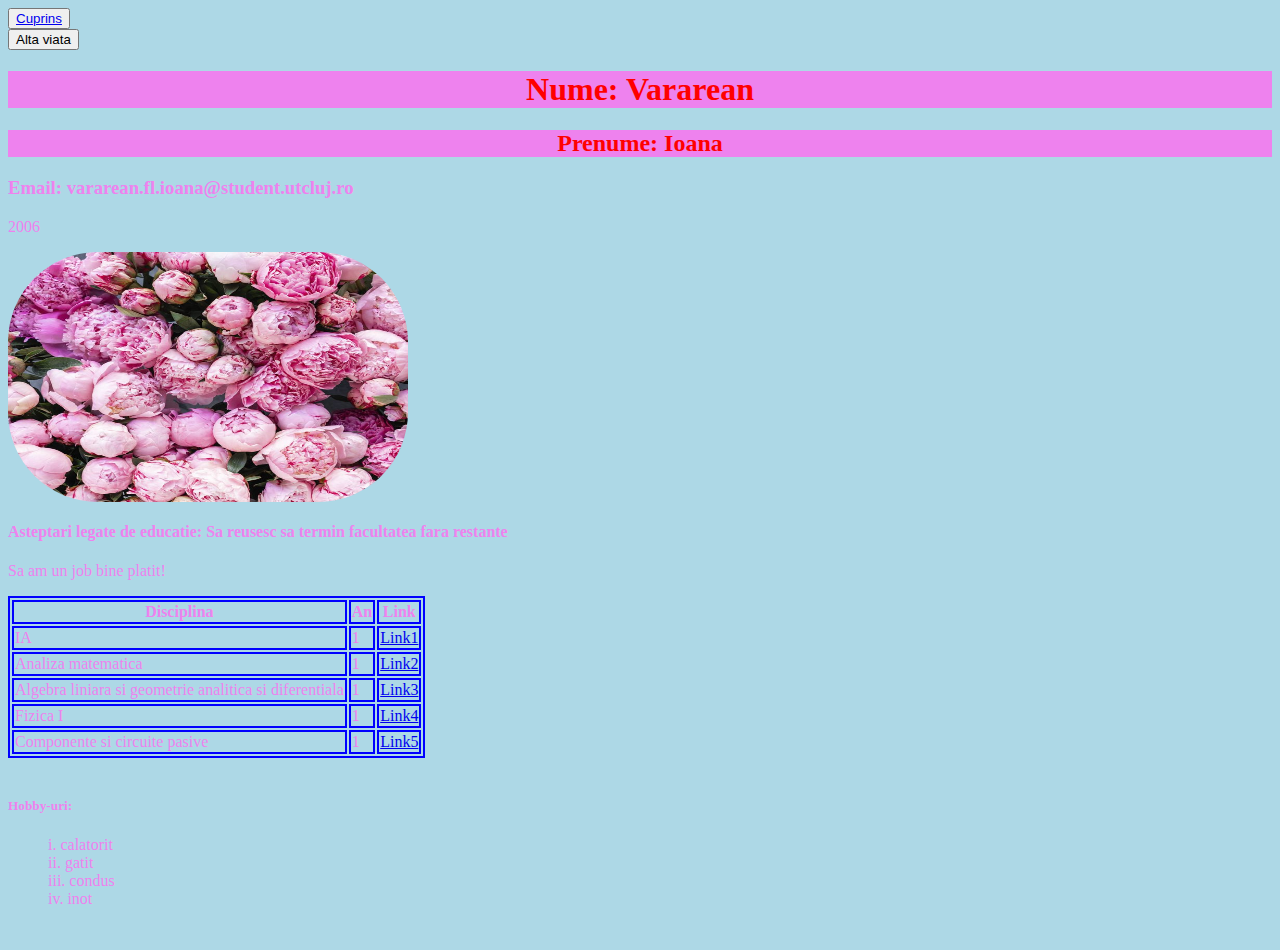
<file: index.html>
<html>
	<head>
		<title>Student</title>
		<link rel="stylesheet"
	href="style.css">
	<script src="script.js" defer>
	</script>
	</head>

	<body>
		<button>
		<a href="cuprins.html">
Cuprins</a>
		</button>
		<br>
		<button id="button">Alta viata</button>

		<div>
		<h1 class="text-center" id="nume">Nume: Vararean</h1>
		<h2 class="text-center" id="prenume">Prenume: Ioana</h2>
		</div>

		<h3>Email: vararean.fl.ioana@student.utcluj.ro</h3>

	<p id="anNastere">2006</p>
		
		<img id="rounded-img" src= "images\bujori.jpg" width="400px" height="250px">

		<h4 id="educatie">Asteptari legate de educatie: Sa reusesc sa termin facultatea fara restante</h4>
		<p id="asteptari">Sa am un job bine platit!</p>

		
		<table>
			<tr>
				<th>Disciplina</th>
				<th>An</th>
				<th>Link</th>
			</tr>

			<tr>
				<td>IA</td>
				<td>1</td>
				<td><a
href="https://etti.utcluj.ro/files/Acasa/Site/FiseDisciplina/EaRo/06.pdf">Link1</a></td>
			</tr>
			<tr>
				<td>Analiza matematica</td>
				<td>1</td>
				<td><a
href="https://etti.utcluj.ro/files/Acasa/Site/FiseDisciplina/EaRo/01.pdf">Link2</a></td>
			</tr>
			<tr>
				<td>Algebra liniara si geometrie analitica si diferentiala</td>
				<td>1</td>
				<td><a
href="https://etti.utcluj.ro/files/Acasa/Site/FiseDisciplina/EaRo/02.pdf">Link3</a></td>
			</tr>
			<tr>
				<td>Fizica I</td>
				<td>1</td>
				<td><a
href="https://etti.utcluj.ro/files/Acasa/Site/FiseDisciplina/EaRo/03.pdf">Link4</a></td>
			</tr>
			<tr>
				<td>Componente si circuite pasive</td>
				<td>1</td>
				<td><a
href="https://etti.utcluj.ro/files/Acasa/Site/FiseDisciplina/EaRo/05.pdf">Link5</a></td>
			</tr>


		</table>

		<br>

		<h5>Hobby-uri:</h5>

		
		<ol>
			
			<li>calatorit</li>
			<li>gatit</li>
			<li>condus</li>
			<li>inot</li>
		</ol>
		
		<br>


	</body>
</html>
</file>
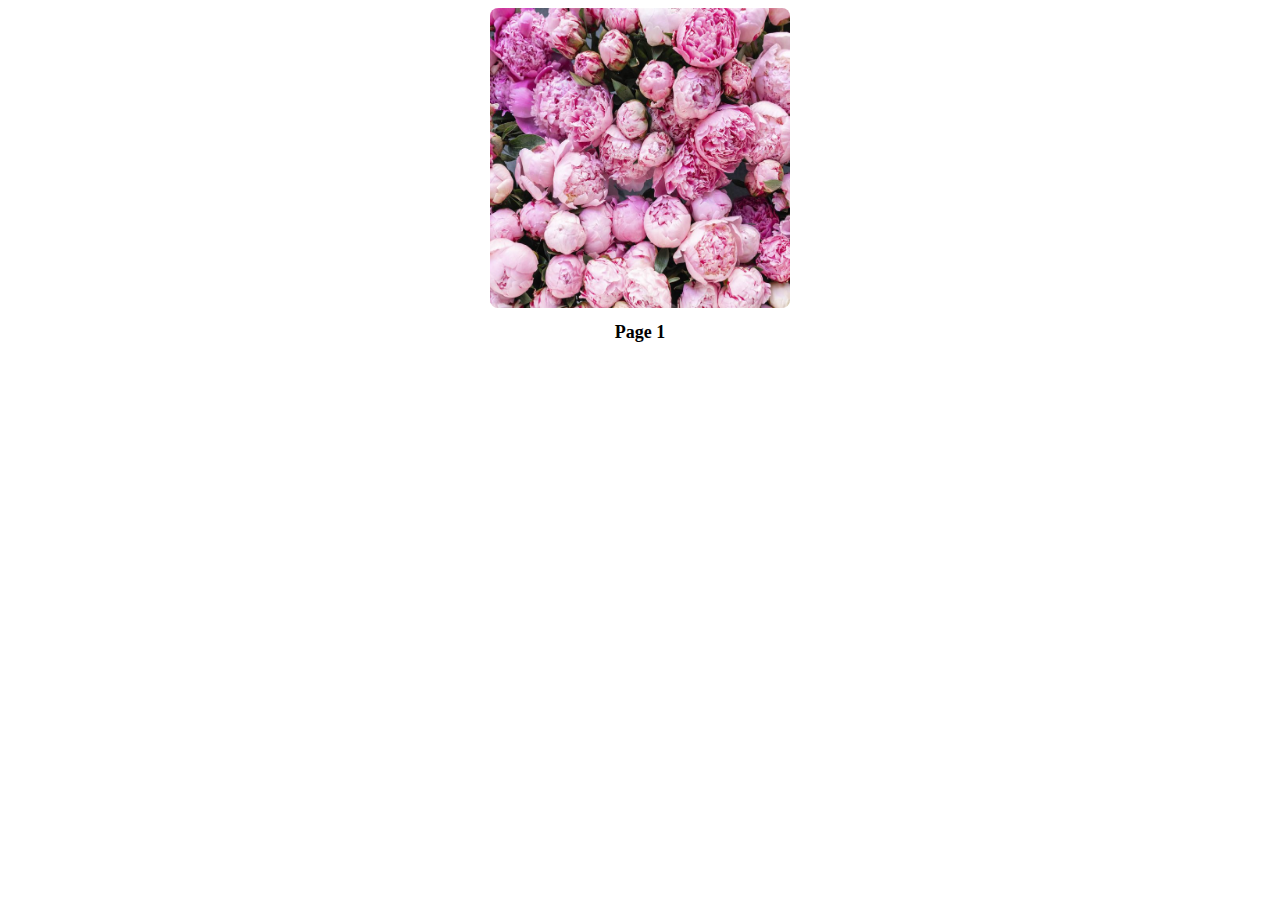
<file: cuprins.html>
<!DOCTYPE html>
<html>
<head>
	<title>Cuprins</title>
	<script src="cuprins.js" defer></script>
</head>
<body>
	<nav>
		<ul>
			<li><a href="index.html">Pagina 1</a></li>
			<li><a href="index2.html">Pagina 2</a></li>
		</ul>
	</nav>
</body>
</html>
</file>
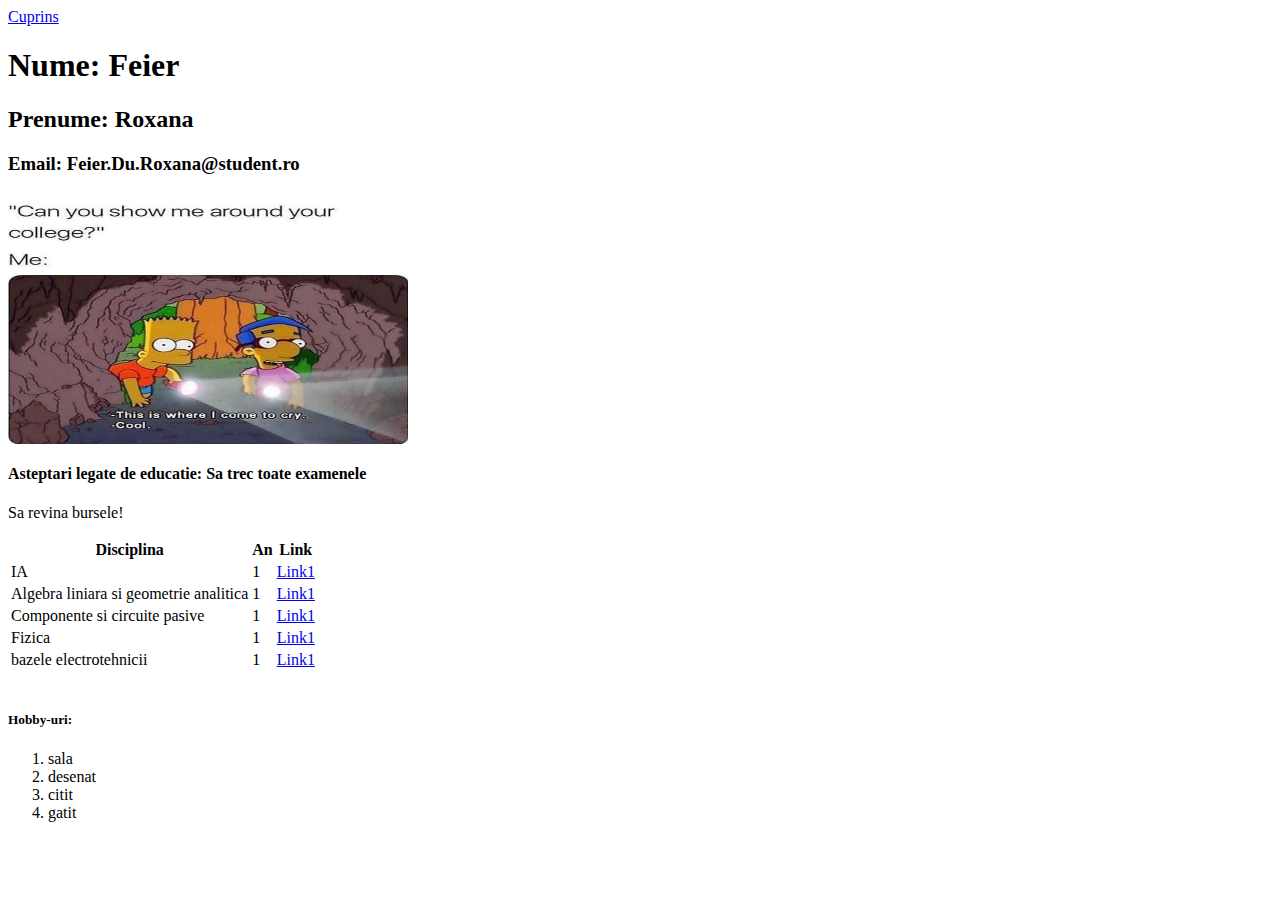
<file: index2.html>
<html>
	<head>
		<title>Student</title>
	</head>

	<body> 
                 
                <a href="cuprins.html">
Cuprins</a>
		<h1>Nume: Feier</h1>
                <h2>Prenume: Roxana</h2>
                <h3>Email: Feier.Du.Roxana@student.ro</h3>
     
                <img src="images\meme.jpg" width="400px" height="250x">
                <h4>Asteptari legate de educatie: Sa trec toate examenele</h4>
                <p>Sa revina bursele!</p>

                
                <table>
                        <tr>
                                <th>Disciplina</th>
                                <th>An</th>
                                <th>Link</th>
                        </tr>
                        <tr>
                                <td>IA</td>
                                <td>1</td>
                                <td><a
href="https://etti.utcluj.ro/files/Acasa/Site/FiseDisciplina/EaRo/06.pdf">Link1</a></td>
</tr>
                                
                                <tr>

                                <td>Algebra liniara si geometrie analitica</td>
                                <td>1</td>
                                <td><a
href="https://etti.utcluj.ro/files/Acasa/Site/FiseDisciplina/EaRo/02.pdf">Link1</a></td>
</tr>

                                <tr>

                                <td>Componente si circuite pasive</td>
                                <td>1</td>
                                <td><a
href="https://etti.utcluj.ro/files/Acasa/Site/FiseDisciplina/EaRo/05.pdf">Link1</a></td>
</tr>

                                <tr>
                                <td>Fizica</td>
                                <td>1</td>
                                <td><a
href="https://etti.utcluj.ro/files/Acasa/Site/FiseDisciplina/EaRo/03.pdf">Link1</a></td>
</tr>

                                <tr>
                                <td>bazele electrotehnicii</td>
                                <td>1</td>
                                <td><a
href="https://etti.utcluj.ro/files/Acasa/Site/FiseDisciplina/EaRo/13.pdf">Link1</a></td>
                 </tr>

            </table>
            <br>
            <h5>Hobby-uri:</h5>

            <ol>
                 <li>sala</li>
                 <li>desenat</li>
                 <li>citit</li>
                 <li>gatit</li>







	</body>
</html>
</file>
<file: style.css>
body {
background-color: lightblue;
  color: violet;
}
h1,h2{
	color:red;
	background-color:Violet;
}
table,td,th {
	border: 2px solid blue;
}

.text-center {
		text-align: center;
}
.border {
	border-styles: dotted;
}
#rounded-img {
	border-radius: 90px;
}

img:hover {
	opacity: 0.5;
}

ol {
	list-style-type: lower-roman;
	list-style-position: inside;
}
</file>
